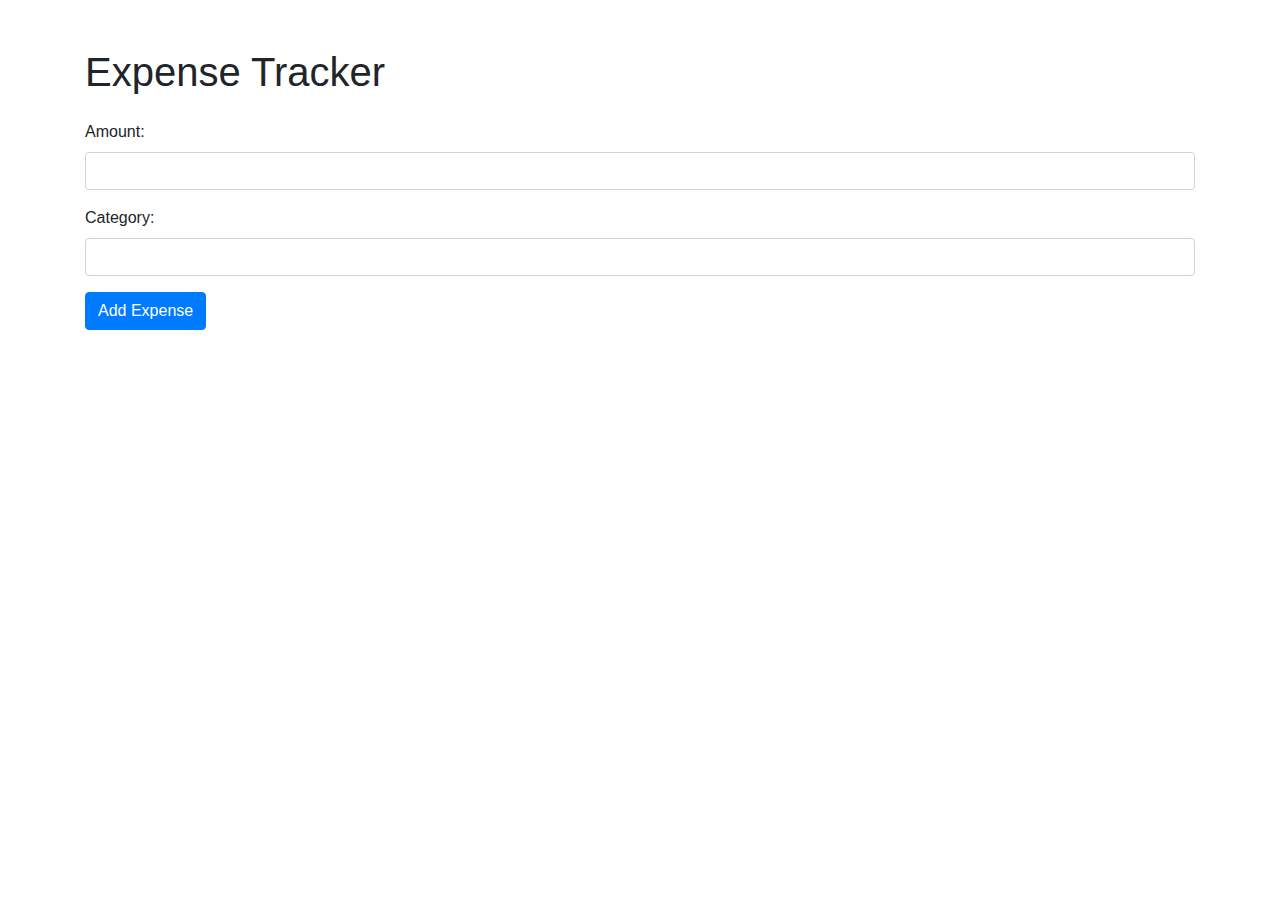
<file: index.html>
<!DOCTYPE html>
<html lang="en">

<head>
  <meta charset="UTF-8">
  <meta name="viewport" content="width=device-width, initial-scale=1.0">
  <title>Expense Tracker App</title>
  <link rel="stylesheet" href="https://stackpath.bootstrapcdn.com/bootstrap/4.5.2/css/bootstrap.min.css">
  <link rel="stylesheet" href="style.css">
</head>

<body>
  <div class="container">
    <h1 class="mt-5 mb-4">Expense Tracker</h1>
    <form id="expense-form" class="mb-4">
      <div class="form-group">
        <label for="amount">Amount:</label>
        <input type="number" id="amount" class="form-control" required>
      </div>
      <div class="form-group">
        <label for="category">Category:</label>
        <input type="text" id="category" class="form-control" required>
      </div>
      <button type="submit" class="btn btn-primary">Add Expense</button>
    </form>
    <div id="expense-list"></div>
  </div>
  <script src="script.js"></script>
</body>

</html>
</file>
<file: style.css>
/* styles.css */

#expense-list {
  margin-top: 20px;
}

.expense-item {
  background-color: #f8f9fa;
  padding: 10px;
  margin-bottom: 10px;
  border-radius: 5px;
}

.expense-item span {
  margin-right: 10px;
}

.expense-item button {
  margin-left: 10px;
  background-color: rgb(226, 22, 22);
  border-radius: 5px;
}
</file>
